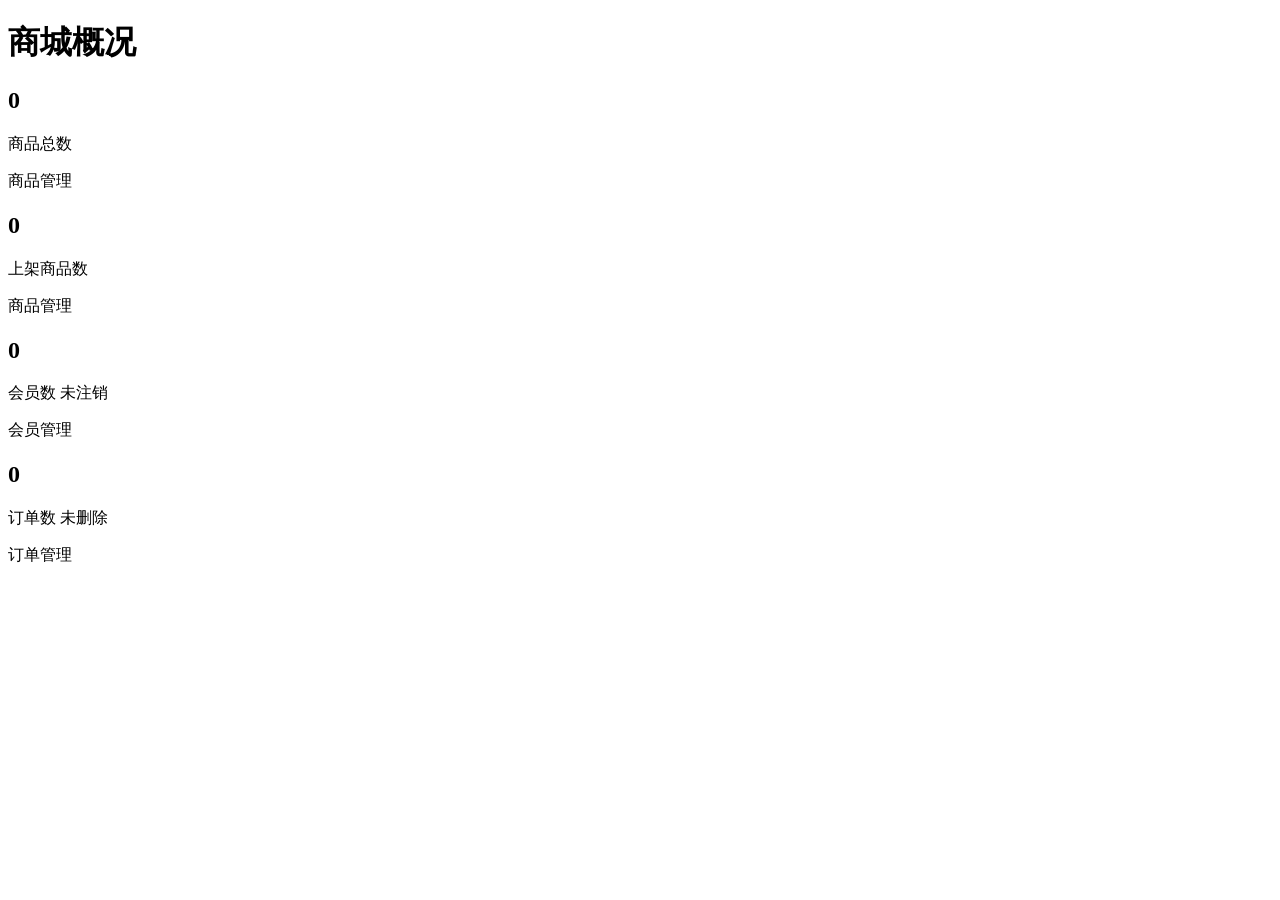
<file: src/main/resources/templates/admin/index.html>
<!-- Copyright (c) 2019-2020 十三 all rights reserved. -->
<!DOCTYPE html>
<html lang="zh-CN" xmlns:th="http://www.thymeleaf.org">
<header th:replace="admin/header::header-fragment"></header>
<body class="hold-transition sidebar-mini">
<div class="wrapper">
    <div th:replace="admin/header::header-nav"></div>
    <div th:replace="admin/sidebar::sidebar-fragment(${path})"></div>
    <main class="content-wrapper">
        <div class="content-header">
            <div class="container-fluid">
                <h1 class="m-0">商城概况</h1>
            </div>
        </div>
        <div class="content">
            <div class="container-fluid">
                <div class="row">
                    <div class="col-12 col-sm-6 col-xl-3">
                        <div class="small-box bg-info">
                            <div class="inner">
                                <h2 class="font-weight-bold" id="totalGoods" th:text="${dashboardSummary.totalGoods}">0</h2>
                                <p>商品总数</p>
                            </div>
                            <div class="icon" aria-hidden="true"><i class="fa fa-cubes"></i></div>
                            <a th:href="@{/admin/goods}" class="small-box-footer">商品管理 <i class="fa fa-arrow-circle-right" aria-hidden="true"></i></a>
                        </div>
                    </div>
                    <div class="col-12 col-sm-6 col-xl-3">
                        <div class="small-box bg-success">
                            <div class="inner">
                                <h2 class="font-weight-bold" id="onSaleGoods" th:text="${dashboardSummary.onSaleGoods}">0</h2>
                                <p>上架商品数</p>
                            </div>
                            <div class="icon" aria-hidden="true"><i class="fa fa-tag"></i></div>
                            <a th:href="@{/admin/goods}" class="small-box-footer">商品管理 <i class="fa fa-arrow-circle-right" aria-hidden="true"></i></a>
                        </div>
                    </div>
                    <div class="col-12 col-sm-6 col-xl-3">
                        <div class="small-box bg-primary">
                            <div class="inner">
                                <h2 class="font-weight-bold" id="memberCount" th:text="${dashboardSummary.memberCount}">0</h2>
                                <p>会员数 <span class="small">未注销</span></p>
                            </div>
                            <div class="icon" aria-hidden="true"><i class="fa fa-users"></i></div>
                            <a th:href="@{/admin/users}" class="small-box-footer">会员管理 <i class="fa fa-arrow-circle-right" aria-hidden="true"></i></a>
                        </div>
                    </div>
                    <div class="col-12 col-sm-6 col-xl-3">
                        <div class="small-box bg-secondary">
                            <div class="inner">
                                <h2 class="font-weight-bold" id="orderCount" th:text="${dashboardSummary.orderCount}">0</h2>
                                <p>订单数 <span class="small">未删除</span></p>
                            </div>
                            <div class="icon" aria-hidden="true"><i class="fa fa-list-alt"></i></div>
                            <a th:href="@{/admin/orders}" class="small-box-footer">订单管理 <i class="fa fa-arrow-circle-right" aria-hidden="true"></i></a>
                        </div>
                    </div>
                </div>
            </div>
        </div>
    </main>
    <div th:replace="admin/footer::footer-fragment"></div>
</div>
<script th:src="@{/admin/plugins/jquery/jquery.min.js}"></script>
<script th:src="@{/admin/plugins/bootstrap/js/bootstrap.bundle.min.js}"></script>
<script th:src="@{/admin/dist/js/adminlte.min.js}"></script>
</body>
</html>
</file>
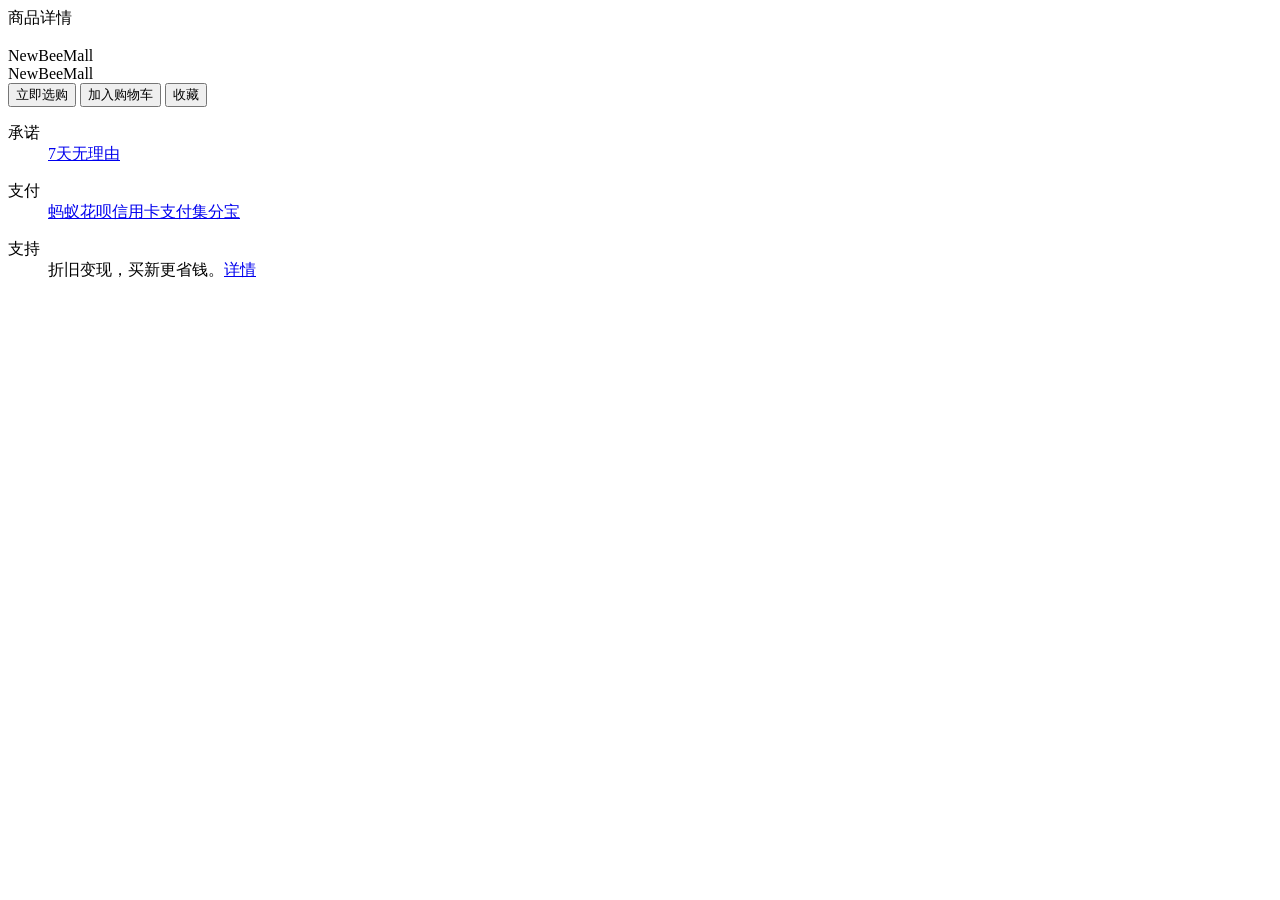
<file: src/main/resources/templates/mall/detail.html>
<!-- Copyright (c) 2019-2020 十三 all rights reserved. -->
<!DOCTYPE html>
<html lang="en" xmlns:th="http://www.thymeleaf.org">
<head th:replace="mall/header::head-fragment('NewBee商城-商品详情','detail')">
</head>
<body>
<header th:replace="mall/header::header-fragment"></header>

<div id="detail">
    <!-- nav -->
    <nav th:replace="mall/header::nav-fragment"></nav>

    <div class="dc">
        <div class="content w">
            <div class="title fl">商品详情</div>
            <div class="clear"></div>
        </div>
    </div>

    <div class="intro mt20 w clearfix">
        <div class="left fl" style="position: relative;">
            <div class="swiper-container fl">
                <img th:src="@{${goodsDetail.goodsCoverImg}}">
            </div>
        </div>
        <div class="right fr">
            <div class="h3 ml20 mt20" th:text="${goodsDetail.goodsName}">NewBeeMall</div>
            <div class="sub_title mr40 ml20 mt10" th:text="${goodsDetail.goodsIntro}">NewBeeMall</div>
            <div class="item_price mr40 ml20 mt10">
                <th:block th:text="${goodsDetail.sellingPrice}+'.00 元'"></th:block>
                <del>
                    <th:block th:text="${goodsDetail.originalPrice}+'.00 元'"></th:block>
                </del>
            </div>

            <div class="order">
                <input class="car" type="button" th:onclick="'saveAndGoCart('+${goodsDetail.goodsId}+')'" value="立即选购"/>
                <input class="car" type="button" th:onclick="'saveToCart('+${goodsDetail.goodsId}+')'" value="加入购物车"/>
                <button class="favorite-action" type="button"
                        th:attr="data-favorite-url=@{/personal/favorites/{goodsId}(goodsId=${goodsDetail.goodsId})},
                                 data-login-url=@{/login},aria-pressed=${favorited}"
                        th:text="${favorited ? '取消收藏' : '收藏'}">收藏</button>
            </div>
            <div class="tb-extra ml20" id="J_tbExtra">
                <dl>
                    <dt>承诺</dt>
                    <dd><a class="J_Cont" title="满足7天无理由退换货申请的前提下，包邮商品需要买家承担退货邮费，非包邮商品需要买家承担发货和退货邮费。" href="#"
                           target="_blank"><img th:src="@{/mall/image/7d.jpg}">7天无理由</a></dd>
                </dl>
                <dl>
                    <dt>支付</dt>
                    <dd><a href="##" target="_blank"><img th:src="@{/mall/image/hua.png}">蚂蚁花呗</a><a href="##"
                                                                                                     target="_blank"><img
                            th:src="@{/mall/image/card.png}">信用卡支付</a><a href="##" target="_blank"><img
                            th:src="@{/mall/image/ji.png}">集分宝</a></dd>
                </dl>
                <dl>
                    <dt>支持</dt>
                    <dd>折旧变现，买新更省钱。<a style="float:none;text-decoration: underline;" href="##">详情</a></dd>
                </dl>

            </div>
        </div>
        <div class="clear"></div>
    </div>
    <!-- 这里使用的是 th:utext 标签，用 th:text 不会解析 html，用 th:utext 会解析 html -->
    <div class="goods mt20 w clearfix" th:utext="${goodsDetail.goodsDetailContent}">
    </div>
</div>

<div th:replace="mall/footer::footer-fragment"></div>

<!-- jQuery -->
<script th:src="@{/admin/plugins/jquery/jquery.min.js}"></script>
<script th:src="@{/admin/plugins/sweetalert2/sweetalert2.all.min.js}"></script>
<script th:src="@{/mall/js/search.js}" type="text/javascript"></script>
<script th:src="@{/mall/js/favorites.js}"></script>
<script type="text/javascript">
    /**
     * 添加到购物车
     */
    function saveToCart(id) {
        var goodsCount = 1;
        var data = {
            "goodsId": id,
            "goodsCount": goodsCount
        };
        $.ajax({
            type: 'POST',
            url: '/shop-cart',
            contentType: 'application/json',
            data: JSON.stringify(data),
            success: function (result) {
                if (result.resultCode == 200) {
                    Swal.fire({
                        title: "确认框",
                        text: "添加成功",
                        icon: "success",iconColor:"#1d953f",
                        showCancelButton: true,
                        confirmButtonText: '确认',
                        cancelButtonText: '取消'
                    }).then((flag) => {
                           if (flag.value) {
                                window.location.reload();
                            }
                        }
                    );
                } else {
                    Swal.fire({
                        text: result.message,
                        icon: "error",iconColor:"#f05b72",
                    });
                }
            },
            error: function () {
                Swal.fire({
                    text: "操作失败",
                    icon: "error",iconColor:"#f05b72",
                });
            }
        });
    }

    /**
     * 添加到购物车并跳转至购物车页面
     */
    function saveAndGoCart(id) {
        var goodsCount = 1;
        var data = {
            "goodsId": id,
            "goodsCount": goodsCount
        };
        $.ajax({
            type: 'POST',
            url: '/shop-cart',
            contentType: 'application/json',
            data: JSON.stringify(data),
            success: function (result) {
                if (result.resultCode == 200) {
                    Swal.fire({
                        title: "确认框",
                        text: "已将商品加入购物车",
                        icon: "success",iconColor:"#1d953f",
                        showCancelButton: true,
                        confirmButtonText: '去购物车结算',
                        cancelButtonText: '留在当前页'
                    }).then((flag) => {
                            if (flag.value) {
                                window.location.href = '/shop-cart';
                            }
                        }
                    );
                } else {
                    Swal.fire({
                        text: result.message,
                        icon: "error",iconColor:"#f05b72",
                    });
                }
            },
            error: function () {
                Swal.fire({
                    text: "操作失败",
                    icon: "error",iconColor:"#f05b72",
                });
            }
        });
    }
</script>
</body>
</html>
</file>
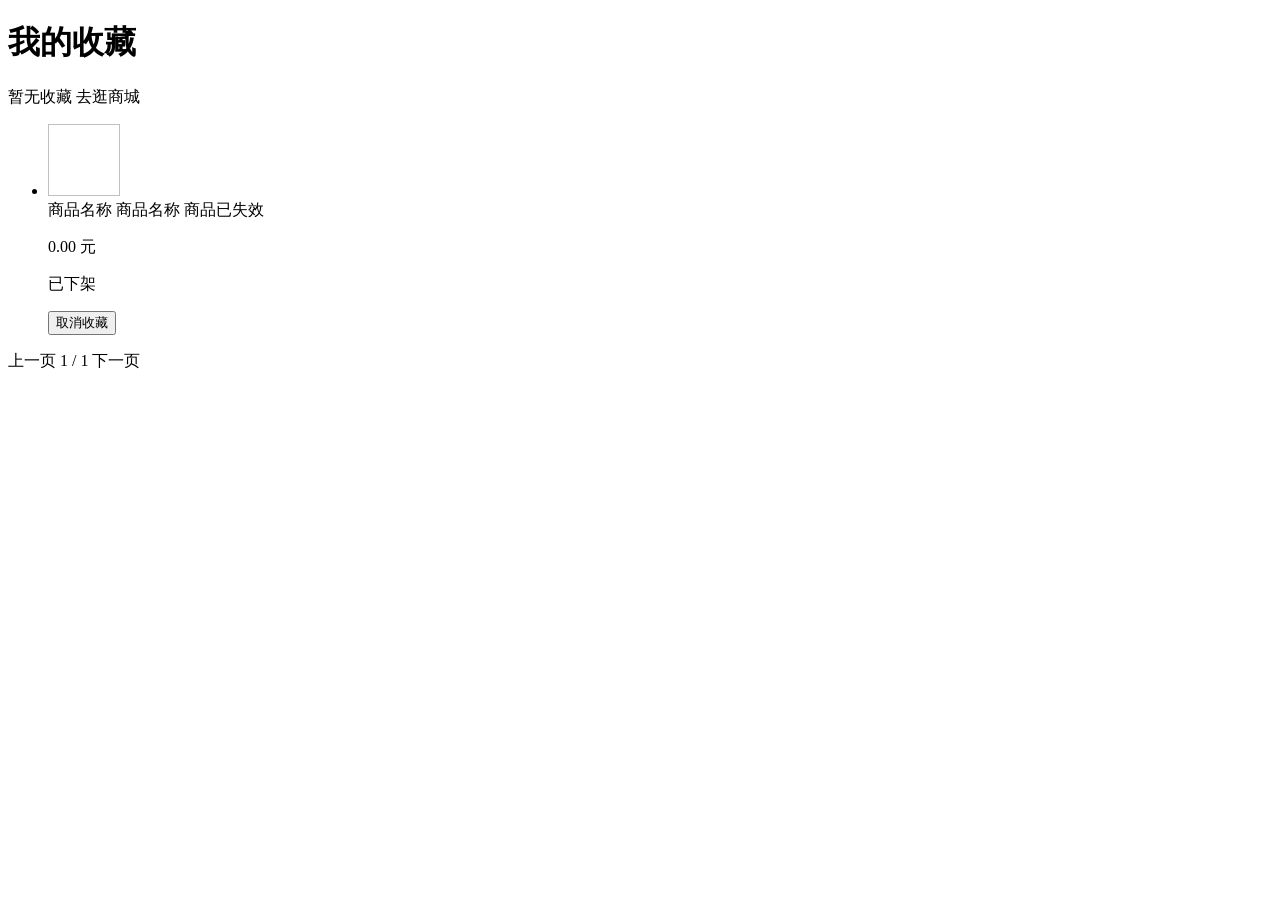
<file: src/main/resources/templates/mall/my-favorites.html>
<!-- Copyright (c) 2019-2020 十三 all rights reserved. -->
<!DOCTYPE html>
<html lang="zh-CN" xmlns:th="http://www.thymeleaf.org">
<head th:replace="mall/header::head-fragment('NewBee商城-我的收藏','my-favorites')"></head>
<body>
<header th:replace="mall/header::header-fragment"></header>
<nav th:replace="mall/header::nav-fragment"></nav>

<div id="personal">
    <div class="self-info center clearfix">
        <div th:replace="mall/personal-sidebar::sidebar-fragment"></div>
        <main class="intro fr">
            <div class="uc-content-box favorites-content">
                <div class="box-hd"><h1 class="title">我的收藏</h1></div>
                <p class="favorites-empty" th:if="${#lists.isEmpty(pageResult.list)}">
                    暂无收藏 <a th:href="@{/index}">去逛商城</a>
                </p>
                <ul class="favorites-list" th:unless="${#lists.isEmpty(pageResult.list)}">
                    <li th:each="item : ${pageResult.list}" class="favorite-item">
                        <img th:if="${item.goodsPresent}" class="favorite-cover" th:src="@{${item.goodsCoverImg}}"
                             alt="" width="72" height="72" loading="lazy">
                        <div class="favorite-product">
                            <a th:if="${item.viewable}" th:href="@{/goods/detail/{goodsId}(goodsId=${item.goodsId})}"
                               th:text="${item.goodsName}">商品名称</a>
                            <span th:if="${item.goodsPresent and !item.viewable}" th:text="${item.goodsName}">商品名称</span>
                            <span th:unless="${item.goodsPresent}">商品已失效</span>
                            <p th:if="${item.goodsPresent}" class="favorite-price"
                               th:text="${item.sellingPrice + '.00 元'}">0.00 元</p>
                            <p th:if="${item.goodsPresent and !item.viewable}" class="favorite-note">已下架</p>
                        </div>
                        <button type="button" class="favorite-remove" data-favorite-remove
                                th:attr="data-favorite-url=@{/personal/favorites/{goodsId}(goodsId=${item.goodsId})},
                                         data-login-url=@{/login}">取消收藏</button>
                    </li>
                </ul>
                <nav class="newbee-pagenavi" aria-label="收藏列表分页" th:if="${pageResult.totalPage > 1}">
                    <a class="numbers" th:if="${pageResult.currPage > 1}"
                       th:href="@{/personal/favorites(page=${pageResult.currPage - 1})}">上一页</a>
                    <span aria-current="page" th:text="${pageResult.currPage + ' / ' + pageResult.totalPage}">1 / 1</span>
                    <a class="numbers" th:if="${pageResult.currPage < pageResult.totalPage}"
                       th:href="@{/personal/favorites(page=${pageResult.currPage + 1})}">下一页</a>
                </nav>
            </div>
        </main>
    </div>
</div>

<div th:replace="mall/footer::footer-fragment"></div>
<script th:src="@{/admin/plugins/jquery/jquery.min.js}"></script>
<script th:src="@{/admin/plugins/sweetalert2/sweetalert2.all.min.js}"></script>
<script th:src="@{/mall/js/search.js}"></script>
<script th:src="@{/mall/js/favorites.js}"></script>
</body>
</html>
</file>
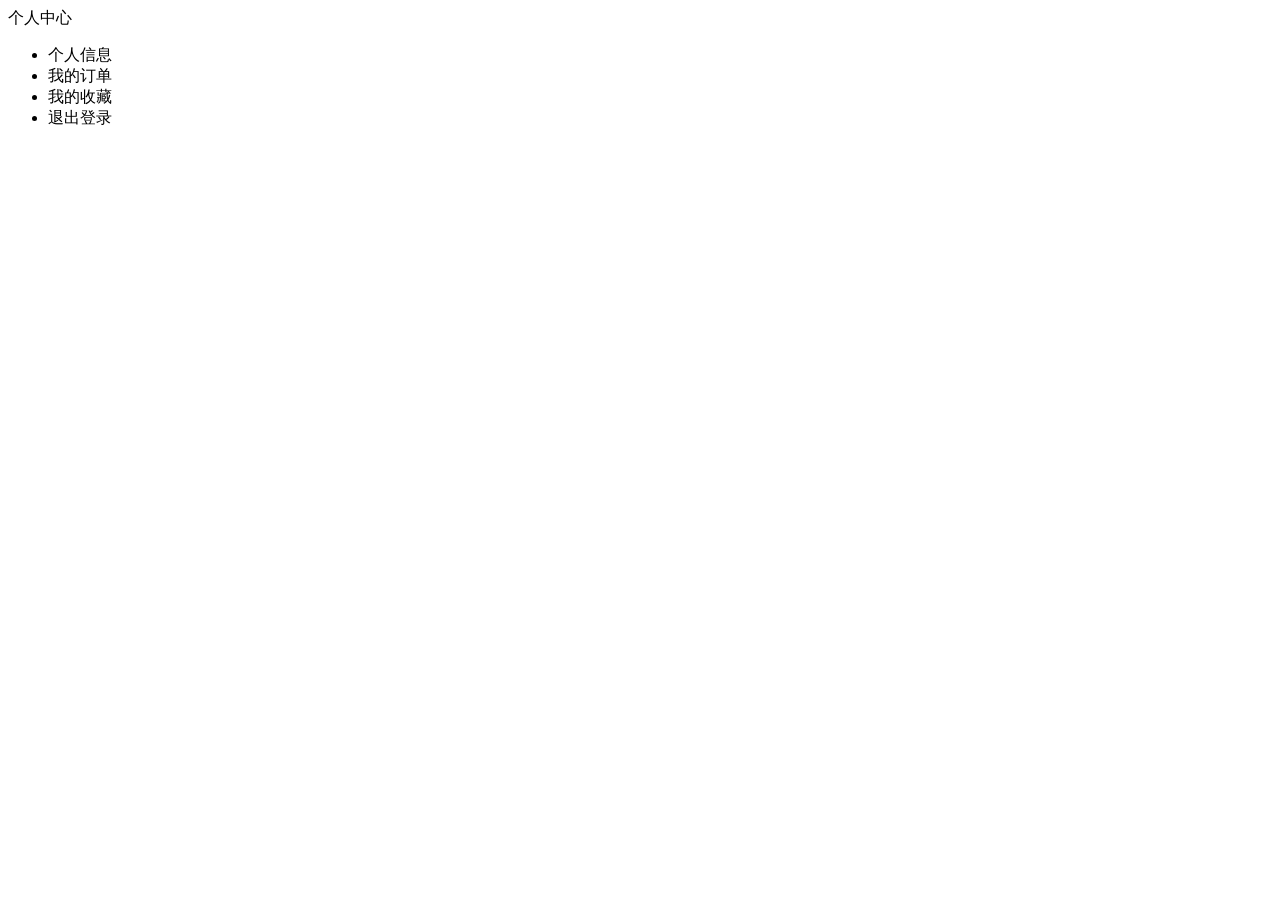
<file: src/main/resources/templates/mall/personal-sidebar.html>
<!-- Copyright (c) 2019-2020 十三 all rights reserved. -->
<!DOCTYPE html>
<html lang="en" xmlns:th="http://www.thymeleaf.org">
<div class="lfnav fl" th:fragment="sidebar-fragment">
    <div class="nav_title">个人中心</div>
    <div class="title_list">
        <ul>
            <li><a th:href="@{'/personal'}" th:class="${path=='personal'?'active':''}">个人信息</a></li>
            <li><a th:href="@{'/orders'}" th:class="${path=='orders'?'active':''}">我的订单</a></li>
            <li><a th:href="@{/personal/favorites}" th:class="${path == 'favorites' ? 'active' : ''}">我的收藏</a></li>
            <li><a th:href="@{'/logout'}">退出登录</a></li>
        </ul>
    </div>
</div>
</html>
</file>
